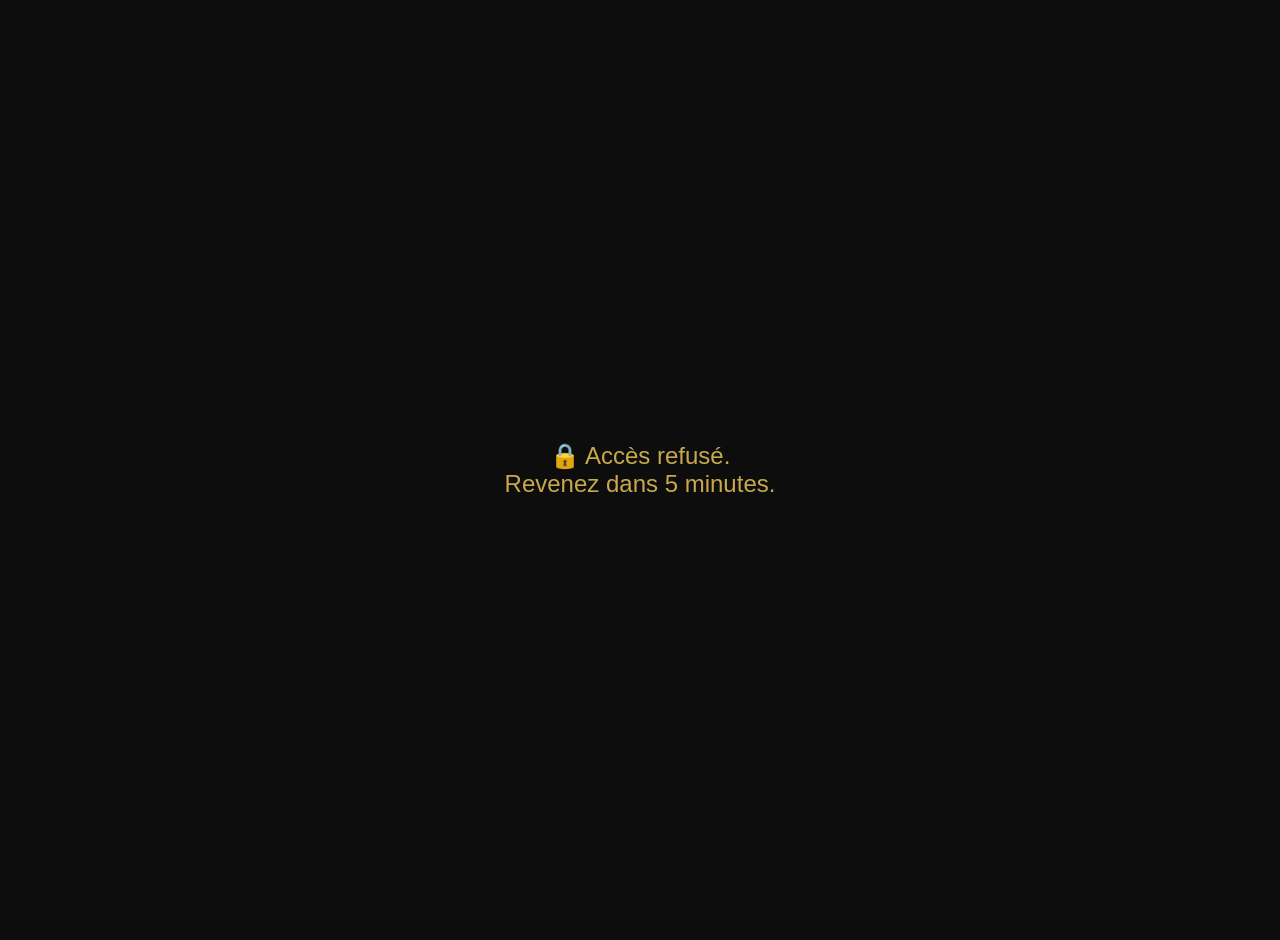
<file: admin.html>
<!DOCTYPE html>
<html lang="fr">
<head>
    <meta charset="UTF-8">
    <meta name="viewport" content="width=device-width, initial-scale=1.0">
    <title>Admin - Mymix Sem</title>
    <style>
        :root { --gold: #C9A84C; --black: #0D0D0D; --cream: #F9F6F0; --bordeaux: #6B1D1D; }
        * { margin:0; padding:0; box-sizing:border-box; }
        body { background:var(--black); color:var(--cream); font-family:'Montserrat',sans-serif; padding:20px; font-size:0.5rem; }
        h1 { color:var(--gold); text-align:center; margin-bottom:20px; font-size:0.8rem; }
        h2 { color:var(--gold); margin-bottom:15px; font-size:0.6rem; }
        .stats { display:flex; gap:20px; justify-content:center; margin-bottom:30px; flex-wrap:wrap; }
        .stat-card { background:#111; border:1px solid var(--gold); padding:20px; border-radius:8px; text-align:center; min-width:150px; }
        .stat-card h3 { color:var(--gold); font-size:1rem; }
        .stat-card p { color:#aaa; font-size:0.4rem; }
        table { width:100%; border-collapse:collapse; margin-bottom:30px; }
        th { color:var(--gold); border-bottom:2px solid var(--gold); padding:8px; text-align:left; font-size:0.5rem; }
        td { border-bottom:1px solid #333; padding:8px; color:var(--cream); font-size:0.45rem; }
        .btn-suppr { background:var(--bordeaux); color:#fff; border:none; padding:5px 12px; cursor:pointer; border-radius:4px; font-size:0.4rem; }
        .btn-retour { display:inline-block; margin-top:20px; background:var(--gold); color:var(--black); padding:8px 16px; text-decoration:none; border-radius:4px; font-size:0.5rem; }
    </style>
</head>
<body>
    <h1>📊 Tableau de bord - Mymix Sem</h1>
    <div class="stats">
        <div class="stat-card"><h3 id="nb-comptes">0</h3><p>Comptes créés</p></div>
        <div class="stat-card"><h3 id="nb-commandes">0</h3><p>Commandes WhatsApp</p></div>
    </div>
    
    <h2>👥 Membres inscrits</h2>
    <table><thead><tr><th>ID</th><th>Nom</th><th>Prénom</th><th>Numéro</th><th>Actions</th></tr></thead><tbody id="liste-membres"></tbody></table>
    
    <h2>🛒 Commandes passées</h2>
    <table><thead><tr><th>Date</th><th>Produits</th><th>Total</th></tr></thead><tbody id="liste-commandes"></tbody></table>
    
    <a href="index.html" class="btn-retour">⬅ Retour au site</a>

    <script>
        var code = prompt('Mot de passe admin :');
        if (code !== 'chantal2026') {
            document.body.innerHTML = '<div style="background:#0D0D0D;width:100%;height:100vh;display:flex;align-items:center;justify-content:center;"><p style="color:#C9A84C;font-size:1.5rem;text-align:center;">🔒 Accès refusé.<br>Revenez dans 5 minutes.</p></div>';
            setTimeout(function() { window.close(); }, 3000);
        } else {
            chargerMembres();
            chargerCommandes();
        }
        
        function chargerMembres() {
            var users = JSON.parse(localStorage.getItem('mymix-users')) || [];
            document.getElementById('nb-comptes').textContent = users.length;
            var tbody = document.getElementById('liste-membres');
            tbody.innerHTML = '';
            users.forEach(function(u, index) {
                var tr = document.createElement('tr');
                tr.innerHTML = '<td>'+u.id+'</td><td>'+u.nom+'</td><td>'+u.prenom+'</td><td>'+u.tel+'</td><td><button class="btn-suppr" onclick="supprimerMembre('+index+')">🗑 Supprimer</button></td>';
                tbody.appendChild(tr);
            });
        }
        
        function supprimerMembre(index) {
            if (confirm('Supprimer ce membre ?')) {
                var users = JSON.parse(localStorage.getItem('mymix-users')) || [];
                users.splice(index, 1);
                localStorage.setItem('mymix-users', JSON.stringify(users));
                chargerMembres();
            }
        }
        
        function chargerCommandes() {
            var commandes = JSON.parse(localStorage.getItem('mymix-commandes')) || [];
            document.getElementById('nb-commandes').textContent = commandes.length;
            var tbody = document.getElementById('liste-commandes');
            tbody.innerHTML = '';
            commandes.forEach(function(c) {
                var tr = document.createElement('tr');
                tr.innerHTML = '<td>'+c.date+'</td><td>'+c.produits+'</td><td style="color:#C9A84C;font-weight:bold;">'+c.total+' FCFA</td>';
                tbody.appendChild(tr);
            });
        }
    </script>
</body>
</html>
</file>
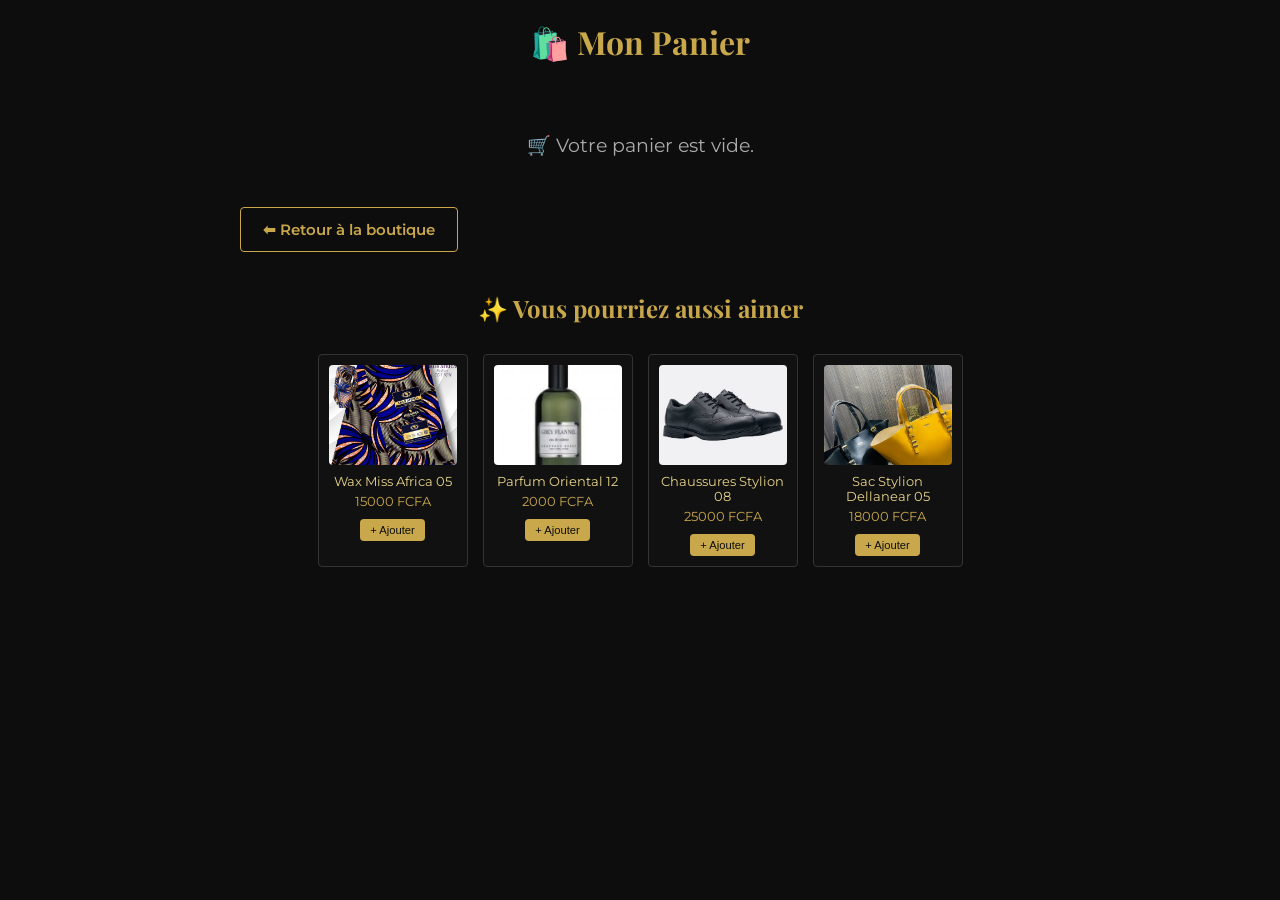
<file: panier.html>
<!DOCTYPE html>
<html lang="fr">
<head>
    <meta charset="UTF-8">
    <meta name="viewport" content="width=device-width, initial-scale=1.0">
    <title>Mon Panier - Mymix Sem</title>
    <link href="https://fonts.googleapis.com/css2?family=Montserrat:wght@300;400;500;700&family=Playfair+Display:wght@400;500;700&display=swap" rel="stylesheet">
    <style>
        :root { --gold: #C9A84C; --gold-light: #E8D48B; --black: #0D0D0D; --cream: #F9F6F0; --bordeaux: #6B1D1D; }
        * { margin:0; padding:0; box-sizing:border-box; }
        body { background:var(--black); color:var(--cream); font-family:'Montserrat',sans-serif; min-height:100vh; padding:20px; }
        h1, h2 { font-family:'Playfair Display',serif; color:var(--gold); text-align:center; margin-bottom:20px; }
        .panier-page { max-width:800px; margin:0 auto; }
        .panier-vide { text-align:center; color:#aaa; font-size:1.2rem; padding:50px; }
        table { width:100%; border-collapse:collapse; margin:15px 0; }
        th { color:var(--gold-light); border-bottom:2px solid var(--gold); padding:10px 6px; text-transform:uppercase; font-size:0.85rem; }
        td { border-bottom:1px solid #333; padding:10px 6px; font-size:0.95rem; }
        .qte-btn { background:#1a1a1a; border:1px solid #555; color:var(--cream); width:28px; height:28px; border-radius:4px; cursor:pointer; font-size:1.1rem; }
        .suppr-btn { background:transparent; border:1px solid var(--bordeaux); color:var(--bordeaux); padding:5px 10px; border-radius:4px; cursor:pointer; font-size:0.8rem; }
        .total { font-size:1.5rem; color:var(--gold); text-align:right; margin:15px 0; }
        .actions { display:flex; flex-wrap:wrap; gap:10px; justify-content:center; margin-top:20px; }
        .btn { padding:12px 22px; font-weight:600; border-radius:4px; cursor:pointer; text-decoration:none; font-size:0.95rem; display:inline-block; }
        .btn-retour { border:1px solid var(--gold); color:var(--gold); background:transparent; }
        .btn-vider { border:1px solid var(--bordeaux); color:var(--bordeaux); background:transparent; }
        .btn-whatsapp { background:#25D366; color:#fff; border:none; width:100%; margin-top:10px; font-size:1.1rem; padding:14px; }
        .suggestions { display:flex; gap:15px; flex-wrap:wrap; justify-content:center; margin-top:30px; }
        .sugg-card { background:#111; border:1px solid #333; border-radius:4px; width:150px; text-align:center; padding:10px; }
        .sugg-card img { width:100%; height:100px; object-fit:cover; border-radius:4px; }
        .sugg-card p { font-size:0.8rem; color:var(--gold-light); margin:5px 0; }
        .sugg-card button { background:var(--gold); color:var(--black); border:none; padding:5px 10px; cursor:pointer; border-radius:4px; font-size:0.7rem; margin-top:5px; }
    </style>
</head>
<body>
    <div class="panier-page">
        <h1>🛍️ Mon Panier</h1>
        <div id="panier-contenu"><p class="panier-vide">Chargement...</p></div>
        <h2 style="margin-top:40px;">✨ Vous pourriez aussi aimer</h2>
        <div class="suggestions" id="suggestions"></div>
    </div>
    <script src="assets/js/panier.js"></script>
</body>
</html>
</file>
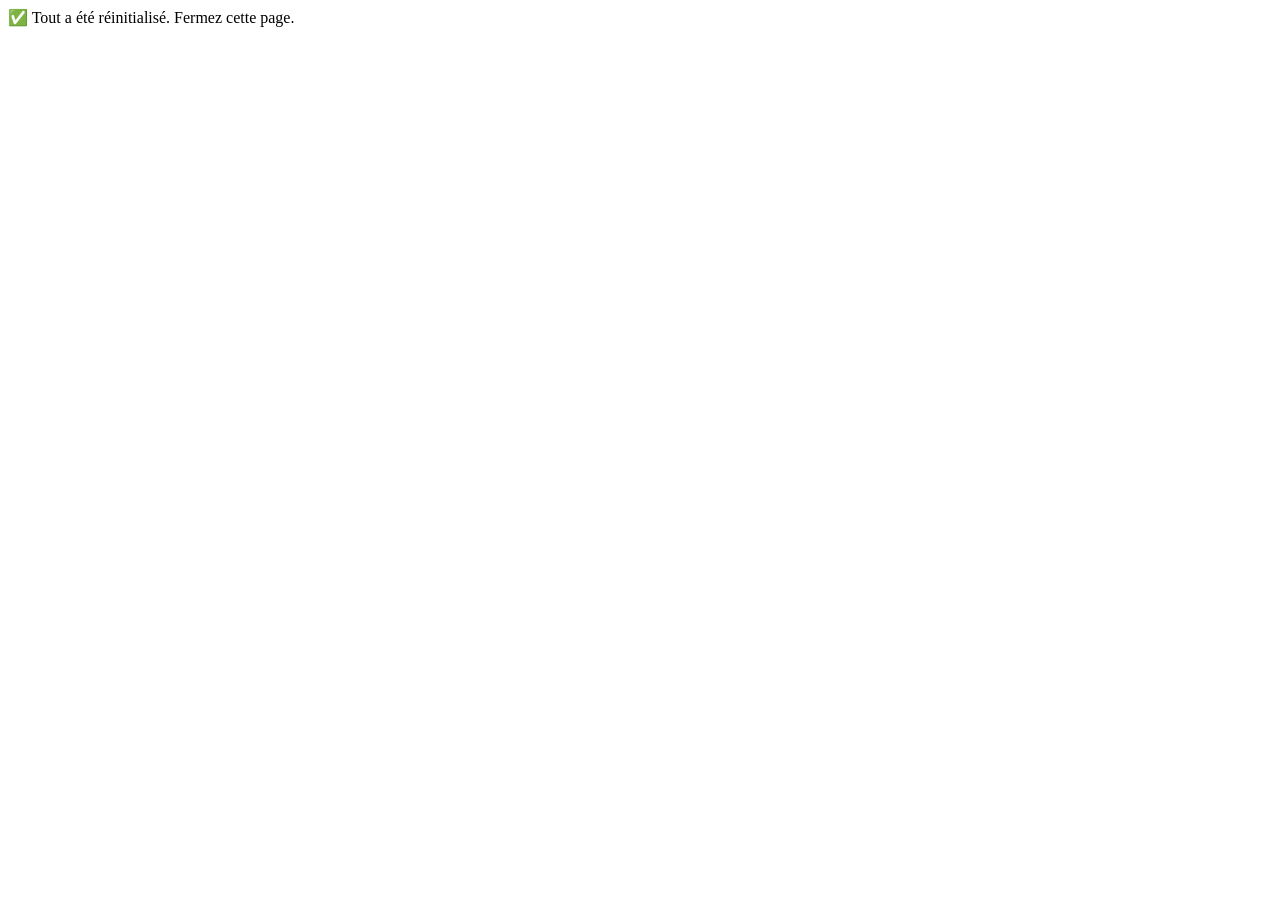
<file: reset.html>
<!DOCTYPE html><html><head><meta charset="UTF-8"><title>Reset</title></head><body>
<script>
localStorage.clear();
document.write("✅ Tout a été réinitialisé. Fermez cette page.");
</script>
</body></html>
</file>
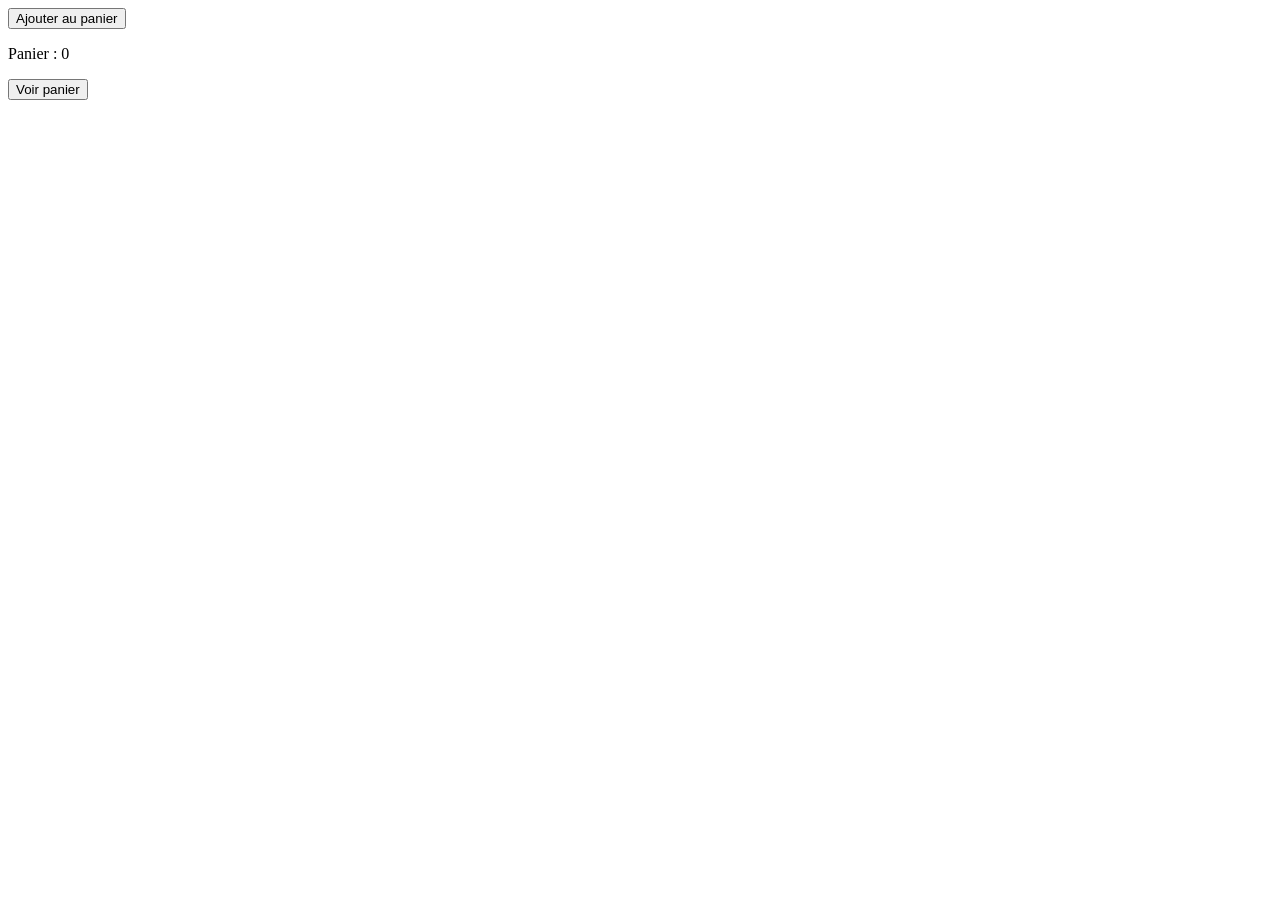
<file: test-panier.html>
<!DOCTYPE html>
<html>
<head>
    <meta charset="UTF-8">
    <title>Test Panier</title>
</head>
<body>
    <button class="btn-add-cart" data-id="test1" data-nom="Produit Test" data-prix="5000">Ajouter au panier</button>
    <p>Panier : <span id="cart-count">0</span></p>
    <button onclick="window.location.href='panier.html'">Voir panier</button>

    <script>
        let cart = JSON.parse(localStorage.getItem('mymix-cart') || '[]');
        cart = cart.filter(item => item && item.id && item.nom && typeof item.prix === 'number');

        function saveCart() {
            localStorage.setItem('mymix-cart', JSON.stringify(cart));
            document.getElementById('cart-count').textContent = cart.reduce((s,i) => s + i.quantite, 0);
        }

        document.body.addEventListener('click', function(e) {
            if (!e.target.classList.contains('btn-add-cart')) return;
            const btn = e.target;
            const id = btn.getAttribute('data-id');
            const nom = btn.getAttribute('data-nom');
            const prix = parseInt(btn.getAttribute('data-prix'));
            
            if (!id || !nom || isNaN(prix)) {
                alert('Erreur : id=' + id + ' nom=' + nom + ' prix=' + prix);
                return;
            }
            
            const existant = cart.find(i => i.id === id);
            if (existant) existant.quantite += 1;
            else cart.push({ id, nom, prix, quantite: 1 });
            saveCart();
            alert('Ajouté ! Panier contient ' + cart.length + ' article(s).');
        });

        saveCart();
    </script>
</body>
</html>
</file>
